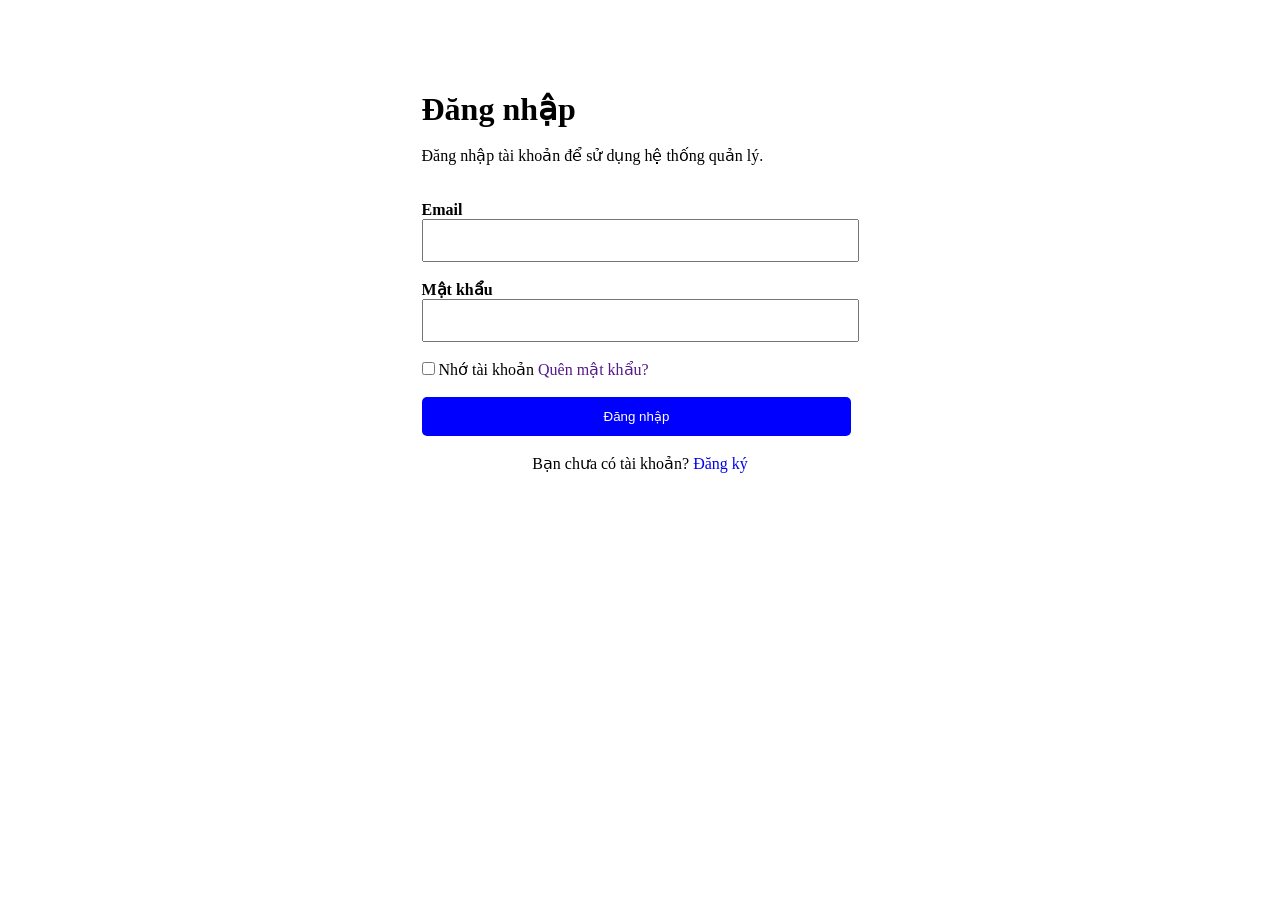
<file: index.html>
<!DOCTYPE html>
<html lang="en">
<head>
    <meta charset="UTF-8">
    <meta name="viewport" content="width=device-width, initial-scale=1.0">
    <title>Document</title>
    <link rel="stylesheet" href="./css/main.css">
</head>
<body>
    <div class="container">
        <nav class="navbar">
        <div class="menu">
            <h4>&#x1F525 Ecommerce</h4>
            <button style="background-color: white; border: none;">&#8962 Thống kê</button><br>
            <button style="background-color: white; border: none;"><img height="20" width="20" src="https://static.vecteezy.com/system/resources/previews/060/564/621/non_2x/requirement-icon-symbol-art-vector.jpg" alt="">Danh mục</button><br>
            <button style="background-color: white; border: none;">&#128193 Sản phẩm</button><br>
            <button id="btn-logout">Đăng xuất</button>    
            
        </div>
    </nav>

    <div class="ecommerce">
         <span style="position: absolute; right: 10px;">&#128276 <img height="20" width="20" src="./img/avarta.png" alt="avarta"></span><br>
          <hr>
          <h3>Danh mục</h3>

    
        <button class="btn-add">Thêm mới danh mục</button>
    

    <select class="state" name="" id="">
        <option value="">Tất cả</option>
        <option value="">Đang hoạt động</option>
        <option value="">Ngừng hoạt động</option>
    </select>
    <input class="search" type="text" placeholder="Tìm kiếm danh mục" id="input-search">
    <table class="table-ecommerce" border="1" cellspacing="0" cellpadding="20" style="border-collapse: collapse;">
        <thead style="background-color: #F9FAFB;">
            <tr style="border: none;">
                <th>Mã danh mục</th>
                <th>Tên danh mục</th>
                <th>Trạng thái</th>
                <th>Chức năng</th>
            </tr>
        </thead>
        <tbody id="table-categories">
            <tr style="border: none;">
                <td>DM001</td>
                <td>Quần áo</td>
                <td>Đang hoạt động</td>
                <td>
                    <button id="btn-delete" style="background-color: white; border: none;"><img height="50" width="50" src="https://thumbs.dreamstime.com/b/%C3%ADcone-vermelho-da-linha-lixeira-no-fundo-branco-ilustra%C3%A7%C3%A3o-vetorial-de-estilo-plano-171177844.jpg" alt="Xoa"></button>
                    <button onclick="handleUpdate('DM001')" id="btn-update" type="submit" style="background-color: white; border: none;"><img height="30" width="30" src="https://static.vecteezy.com/system/resources/previews/050/307/148/large_2x/pencil-icon-design-illustration-vector.jpg" alt="Sua"></button>
                </td>
            </tr>
            
        </tbody>
    </table>
    </div>

    <div class="overlay">
      <div class="modal">
        <form id="form-addProduct" class="modal-body">
            <h3>Thêm mới danh mục</h3><br>
        <label>Mã danh mục</label><br><br>
          <input type="text" name="productId"><br><br>
          <p id="test-id" style="color: red; font-size: 9px;"></p>
          <label>Tên danh mục</label><br><br>
          <input type="text" name="productName"><br><br>
          <p id="test-name" style="color: red; font-size: 9px;"></p>
          <span>Trạng thái</span><br>
          <input type="checkbox">
          <label >Đang hoạt động</label>
          <input type="checkbox">
          <label >Ngừng hoạt động</label><br><br>
          <button class="btn-add" type="submit">Thêm</button>

          <span class="btn-close">x</span>
        </form>
      </div>    
    </div>


    <div class="overlay-update">
  <div class="modal-update" id="form-edit" style="display: none;">
    <form id="form-update" class="modal-body-update">
        <h3>Cập nhật danh mục</h3><br>
        <label>Mã danh mục</label><br><br>
        <input id="edit-id" type="text" name="productId"><br><br>

        <label>Tên danh mục</label><br><br>
        <input id="editname" type="text" name="productName"><br><br>

        <span>Trạng thái</span><br>
        <input type="checkbox">
        <label>Đang hoạt động</label>
        <input type="checkbox">
        <label>Ngừng hoạt động</label><br><br>
         <button id="btn-cancel" type="button">Hủy</button>
        <button id="btn-save" type="submit">Lưu</button>

        <span id="btn-editclose" class="btn-update-close">x</span>
    </form>
  </div>


    <script src="./js/main.js"></script>
</body>
</html>
</file>
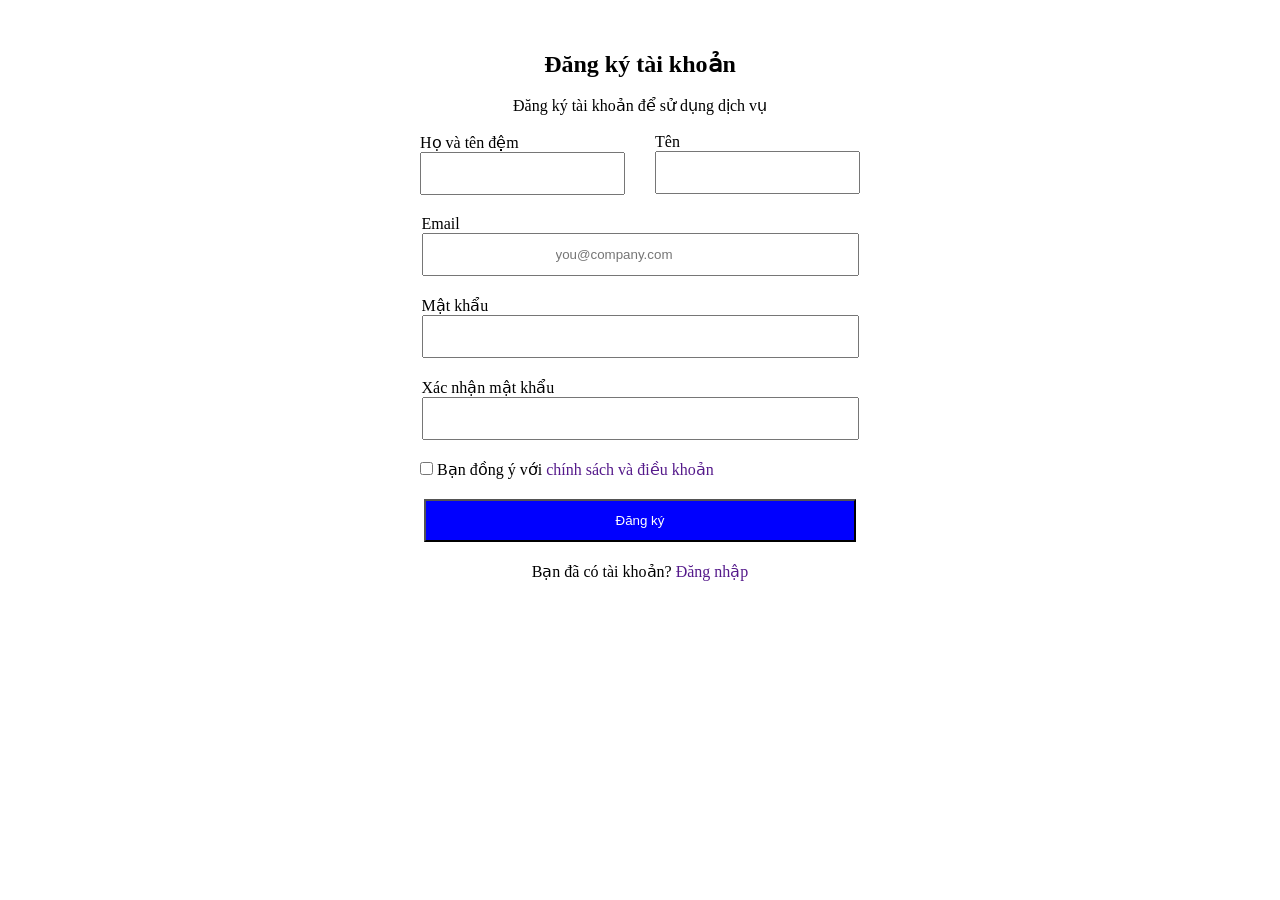
<file: register.html>
<!DOCTYPE html>
<html lang="en">
<head>
    <meta charset="UTF-8">
    <meta name="viewport" content="width=device-width, initial-scale=1.0">
    <title>Document</title>
    <link rel="stylesheet" href="./register-style.css">
</head>
<body>
    <div class="title">
        <h2>Đăng ký tài khoản</h2><br>
        <p>Đăng ký tài khoản để sử dụng dịch vụ</p><br>
    </div>
    <div class="name">
        <form action="">
            <label for="">Họ và tên đệm</label><br>
            <input type="text">
        </form>
        <form action="">
            <label for="">Tên</label><br>
            <input type="text">
        </form>
    </div>

    <div class="email-password">
        <form action="">
            <label for="email">Email</label><br>
            <input type="text" placeholder="you@company.com">
        </form>
        <form action="">
            <label for="password">Mật khẩu</label><br>
            <input type="password">
        </form>
        <form action="">
            <label for="password">Xác nhận mật khẩu</label><br>
            <input type="password">
        </form>
    </div>
    <div class="container">
        <form action="">
            <input type="checkbox">
            <label for="agree">Bạn đồng ý với <a href="">chính sách và điều khoản</a></label>
        </form>
        <div class="register">
            <button class="btn-register">Đăng ký</button>
        </div>
        <div class="login-text">
            <p>Bạn đã có tài khoản? <a href="">Đăng nhập</a></p>
        </div>
    </div>
    

</body>
</html>
</file>
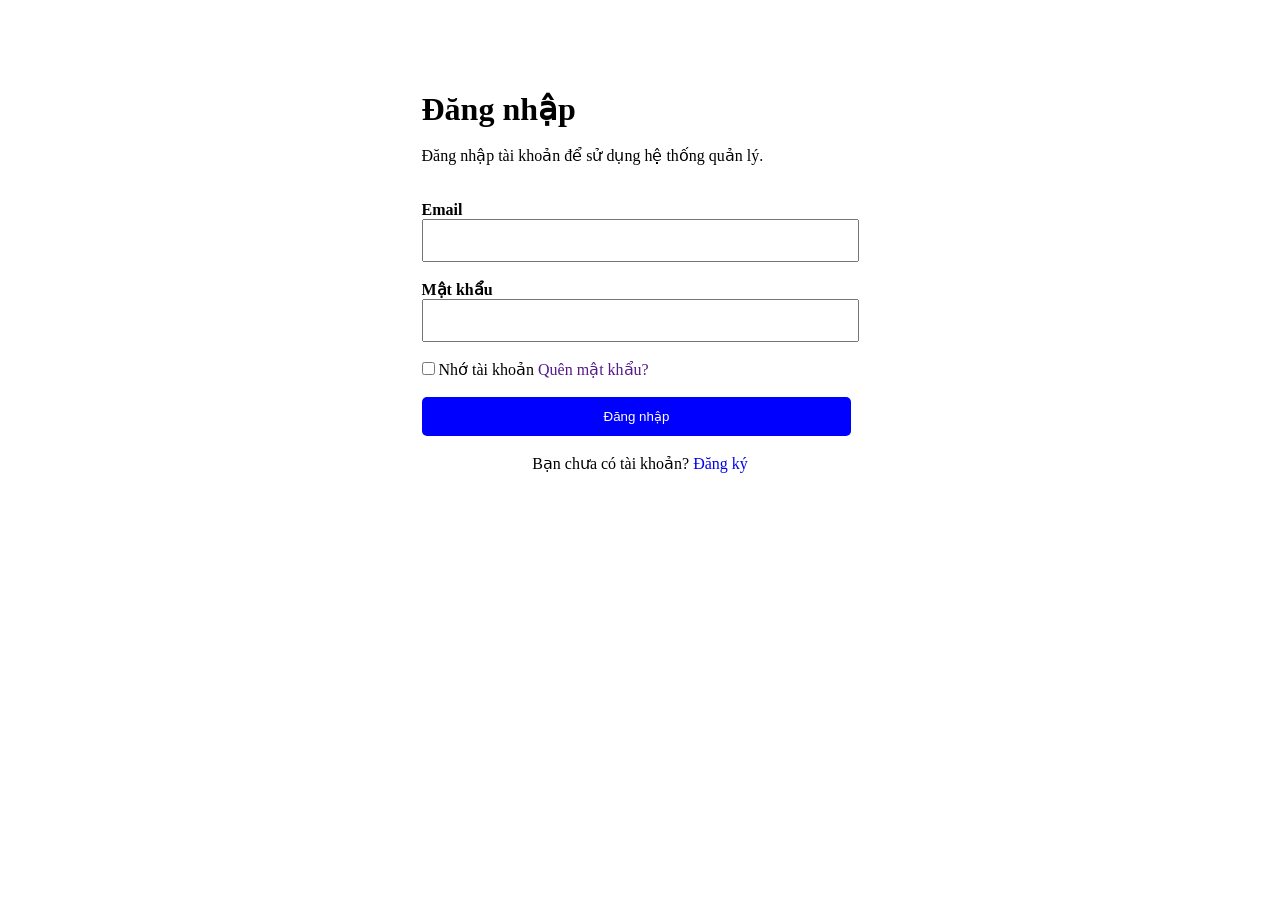
<file: pages/login.html>
<!DOCTYPE html>
<html lang="en">
<head>
    <meta charset="UTF-8">
    <meta name="viewport" content="width=device-width, initial-scale=1.0">
    <title>Document</title>
    <link rel="stylesheet" href="../css/login.css">
</head>
<body>
    <div class="container">
        
        <form action="" class="login-input" id="login-input">
           <h1>Đăng nhập</h1><br>
           <p>Đăng nhập tài khoản để sử dụng hệ thống quản lý.</p><br><br>
           <label for="email"><b>Email</b></label><br>
           <input id="email" type="text"><br><br>
           <label for="password"><b>Mật khẩu</b></label><br>
           <input id="password" type="password"><br><br>
           <input type="checkbox">
           <label for="">Nhớ tài khoản</label>        
           <a href="">Quên mật khẩu?</a><br><br>   
           <button class="btn-login" type="submit">Đăng nhập</button><br><br>
           <p class="comment" style="text-align: center;">Bạn chưa có tài khoản? <a href="./register.html">Đăng ký</a></p>
        </form>
        
    </div>

    <script src="../js/login.js"></script>
</body>
</html>
</file>
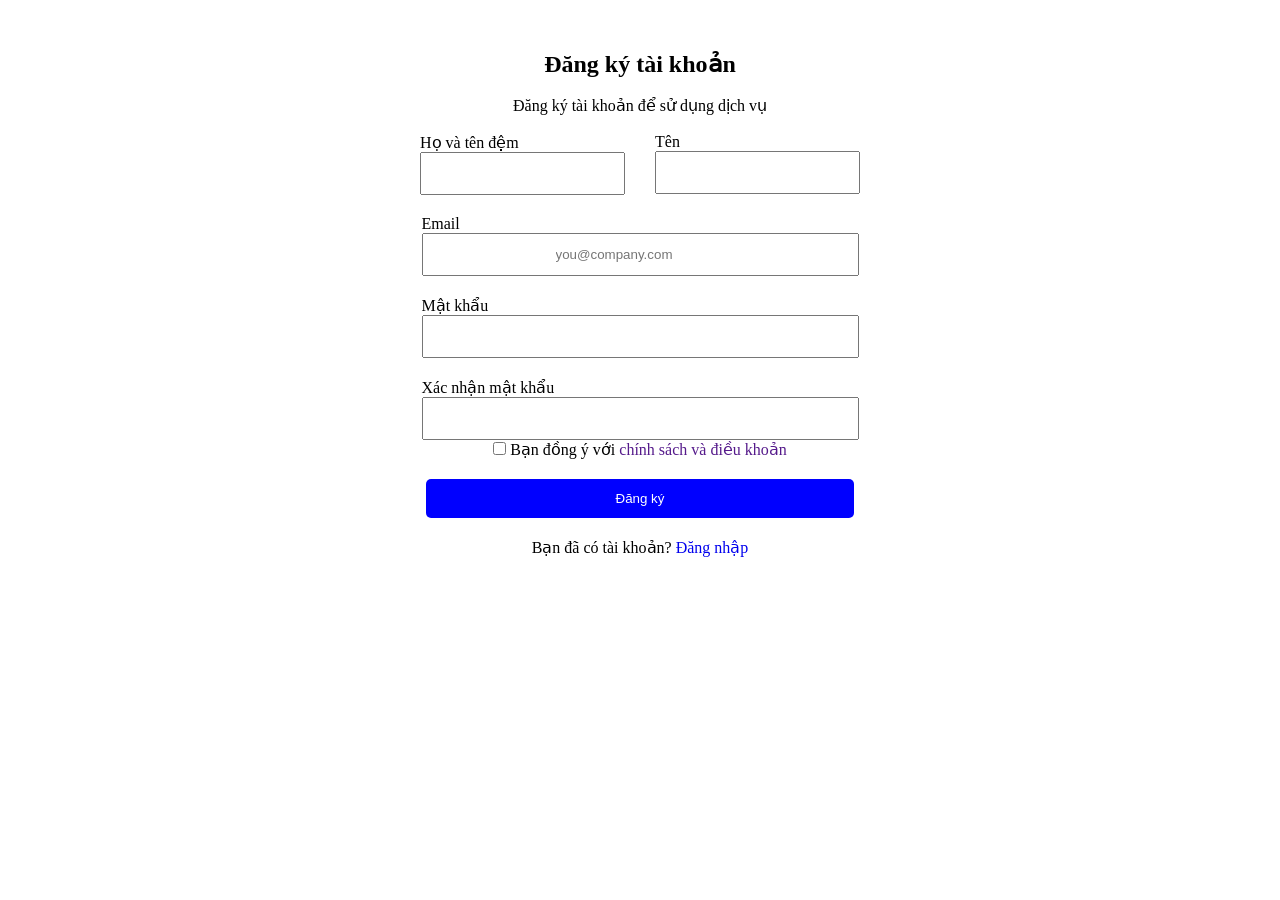
<file: pages/register.html>
<!DOCTYPE html>
<html lang="en">
<head>
    <meta charset="UTF-8">
    <meta name="viewport" content="width=device-width, initial-scale=1.0">
    <title>Document</title>
    <link rel="stylesheet" href="../css/register-style.css">
</head>
<body>
    <div class="title">
        <h2>Đăng ký tài khoản</h2><br>
        <p>Đăng ký tài khoản để sử dụng dịch vụ</p><br>
    </div>
    <div class="name">
        <form action="">
            <label for="">Họ và tên đệm</label><br>
            <input id="first-name" type="text">
        </form>
        <form action="">
            <label for="">Tên</label><br>
            <input id="last-name" type="text">
        </form>
    </div>

    <div class="email-password">
        <form action="">
            <label for="">Email</label><br>
            <input id="email" type="text" placeholder="you@company.com">
        </form>
        <form action="">
            <label for="">Mật khẩu</label><br>
            <input id="password" type="password">
        </form>
        <form action="">
            <label for="">Xác nhận mật khẩu</label><br>
            <input id="re-password" type="password"><br>
        </form>
    </div>
    <div class="container">
        <form action="">
            <input type="checkbox">
            <label for="">Bạn đồng ý với <a href="">chính sách và điều khoản</a></label>
        </form>
        <form class="register" id="form-register">
            <button class="btn-register" type="submit">Đăng ký</button>
        </form>
        <div class="login-text">
            <p>Bạn đã có tài khoản? <a href="./login.html">Đăng nhập</a></p>
        </div>
    </div>
    
    <script src="../js/register.js"></script>
</body>
</html>
</file>
<file: css/main.css>
* {
    box-sizing: border-box;
    padding: 0;
    margin: 0;
}

.container {
    display: flex;
}

.navbar {
    background-color: #F6F8F9;
    width: 200px;
    height: 100vh;
}

.ecommerce {
    width: calc(100% - 200px);
    position: relative;
}

.btn-add {
    padding: 10px 30px;
    background-color: #4094F7;
    color: white;
    border-radius: 5px;
    border: none;
    position: absolute;
    right: 10px;
}

.state {
    padding: 6px 50px;
    position: absolute;
    top: 100px;
    right: 250px;
}

.search {
    padding: 6px 30px;
    position: absolute;
    right: 10px;
    top: 100px;
}

.table-ecommerce {
    position: absolute;
    top: 150px;
    width: 100%;
    text-align: center;

}


.overlay {
        display: none;
        position: fixed;
        inset: 0;
        background-color: rgba(0, 0, 0, 0.4);
      }
      .modal {
        background-color: #fff;
        position: absolute;
        top: 50%;
        left: 50%;
        transform: translate(-50%, -50%);
        border-radius: 4px;
      }
      .modal-body {
        position: relative;
        height: 400px;
        width: 500px;
        padding: 10px;
      }

      .modal-body input {
        padding: 10px 100px;
      }
      .btn-close {
        position: absolute;
        top: 5px;
        right: 10px;
      }


       .overlay-update {
        display: none;
        position: fixed;
        inset: 0;
        background-color: rgba(0, 0, 0, 0.4);
      }
      .modal-update {
        background-color: #fff;
        position: absolute;
        top: 50%;
        left: 50%;
        transform: translate(-50%, -50%);
        border-radius: 4px;
      }
      .modal-body-update {
        position: relative;
        height: 400px;
        width: 500px;
        padding: 10px;
      }

      .modal-body-update input {
        padding: 10px 100px;
      }
      .btn-update-close {
        position: absolute;
        top: 5px;
        right: 10px;
      }   

    #btn-save {
    padding: 10px 30px;
    background-color: #4094F7;
    color: white;
    border-radius: 5px;
    border: none;
    position: absolute;
    right: 10px;
}


#btn-cancel {
    padding: 10px 30px;
    border-radius: 5px;
    border: none;
    position: absolute;
    right: 110px;
}
</file>
<file: register-style.css>
* {
    box-sizing: border-box;
    padding: 0;
    margin: 0;
}

.title {
    padding-top: 50px;
    text-align: center;
}
.name {
    display: flex;
    justify-content: center;
    align-content: center;
    gap: 30px;
}

.name input {
    padding: 12px 16px;
}

.email-password {
    padding-top: 20px;
    display: flex;
    flex-direction: column;
    align-items: center;
    gap: 20px;
}

.email-password input {
    padding: 12px 132px;
}

.container a {
    text-decoration: none;
}

.container form {
    padding-left: 420px;
    padding-top: 20px;
}

.register {
     padding-top: 20px;
     padding-bottom: 20px;
     display: flex;
     justify-content: center;
}

.btn-register {
    padding: 12px 190px;
    background-color: blue;
    color: white;
}

.login-text {
    display: flex;
    justify-content: center;
}
</file>
<file: css/login.css>
* {
    box-sizing: border-box;
    padding: 0;
    margin: 0;
}

.container {
    display: flex;
    flex-direction: column;
    justify-content: center;
    align-items: center;
    padding-top: 90px;
}

.login-input input {
    padding: 12px 132px;
}

.login-input a {
    text-decoration: none;
}

.btn-login {
    padding: 12px 182px;
    background-color: blue;
    color: white;
    border-radius: 5px;
    border: none;
}

@media screen and (max-width: 600px) {
    .comment {
        display: none;
    }
   
}
</file>
<file: css/register-style.css>
* {
    box-sizing: border-box;
    padding: 0;
    margin: 0;
}

.title {
    padding-top: 50px;
    text-align: center;
}
.name {
    display: flex;
    justify-content: center;
    align-content: center;
    gap: 30px;
}

.name input {
    padding: 12px 16px;
}

.email-password {
    padding-top: 20px;
    display: flex;
    flex-direction: column;
    align-items: center;
    gap: 20px;
}

.email-password input {
    padding: 12px 132px;
}

.container a {
    text-decoration: none;
}

.container form {
    text-align: center;
}

.register {
     padding-top: 20px;
     padding-bottom: 20px;
     display: flex;
     justify-content: center;
}

.btn-register {
    padding: 12px 190px;
    background-color: blue;
    color: white;
    border-radius: 5px;
    border: none;
}

.login-text {
    display: flex;
    justify-content: center;
}

@media screen and (max-width: 600px) {
    .name {
    display: flex;
    flex-direction: column;
    justify-content: center;
    align-items: center;
}
    .name input {
    padding: 12px 132px;
}
}
</file>
